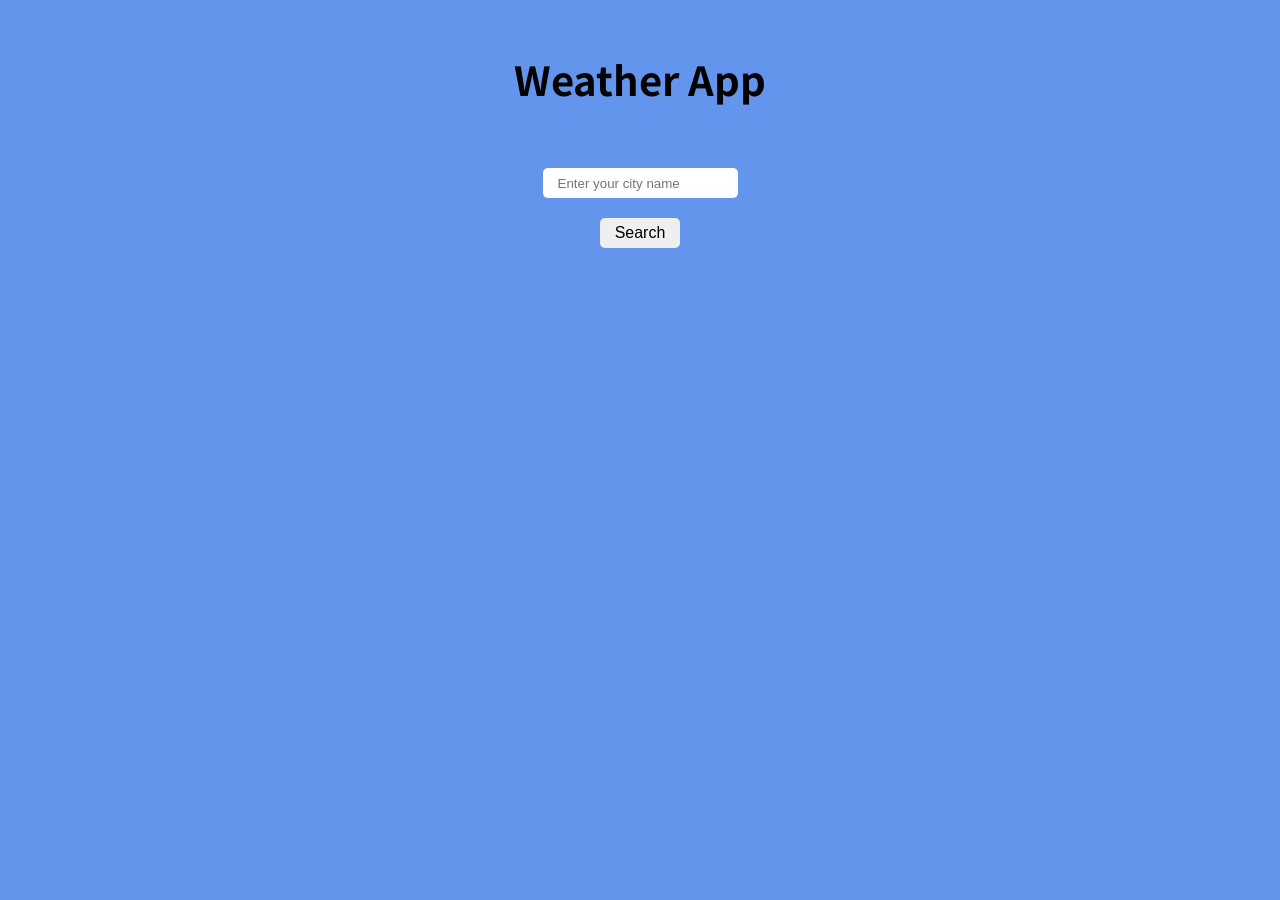
<file: project2/index.html>
<!DOCTYPE html>
<html lang="en">

<head>
    <meta charset="UTF-8">
    <meta http-equiv="X-UA-Compatible" content="IE=edge">
    <meta name="viewport" content="width=, initial-scale=1.0">
    <title>Weather appliocation</title>
    <link rel="preconnect" href="https://fonts.gstatic.com">
    <link href="https://fonts.googleapis.com/css2?family=Source+Code+Pro&display=swap" rel="stylesheet">
    <link rel="preconnect" href="https://fonts.gstatic.com">
    <link href="https://fonts.googleapis.com/css2?family=Noto+Sans+JP:wght@700&family=Source+Code+Pro:wght@600&display=swap" rel="stylesheet">
    <link rel="stylesheet" href="style.css">
    <script src="app.js"></script>
</head>

<body>
    <div class="container">
        <h1>Weather App</h1>
        <input type="text" class="inputTxt" placeholder="Enter your city name">
        <input type="button" value="Search" class="btn">



        <div class="showdata">


        </div>

    </div>
</body>

</html>
</file>
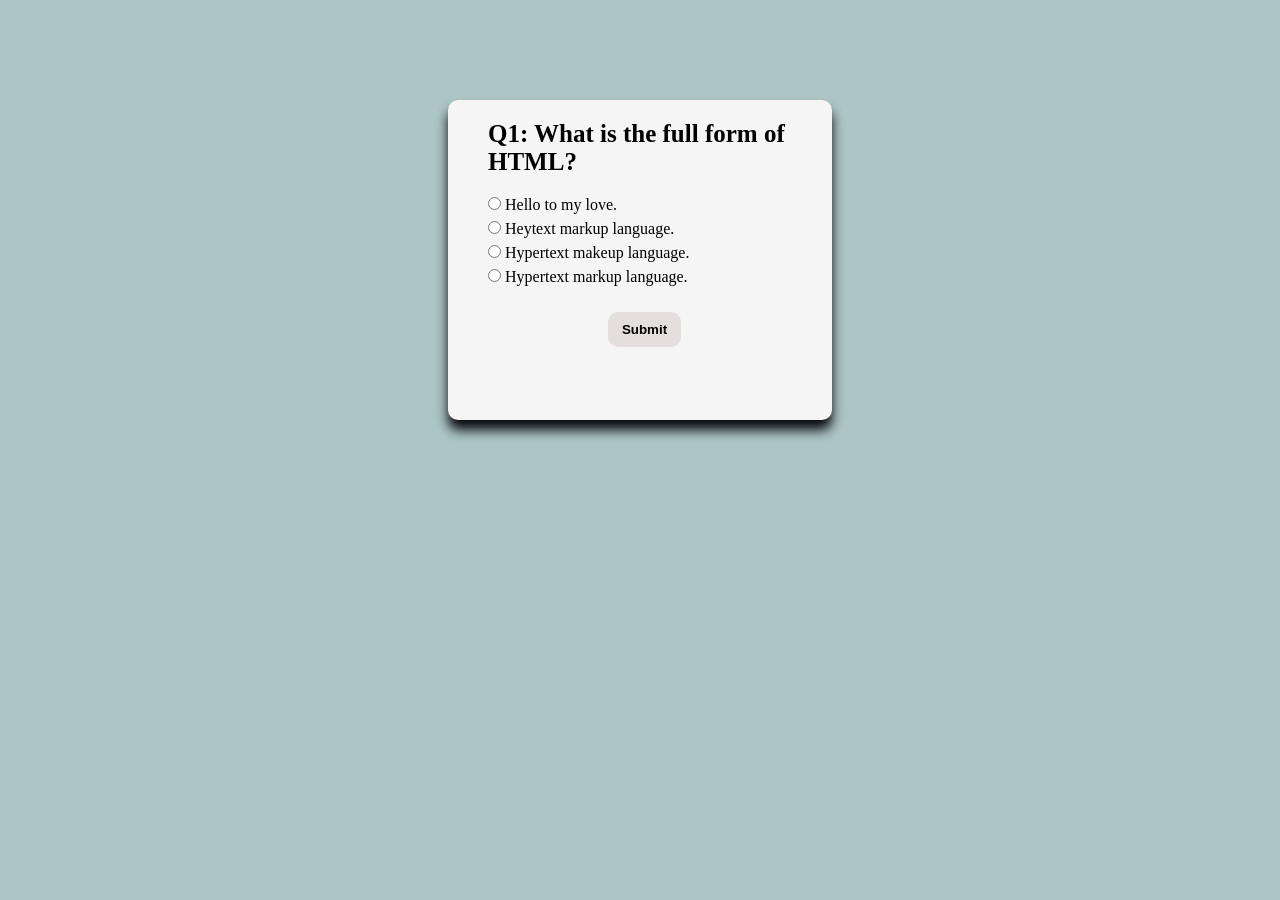
<file: project3/index.html>
<!DOCTYPE html>
<html lang="en">

<head>
    <meta charset="UTF-8">
    <meta http-equiv="X-UA-Compatible" content="IE=edge">
    <meta name="viewport" content="width=device-width, initial-scale=1.0">
    <title>Quiz App</title>
    <link rel="stylesheet" href="style.css">
    <script src="index.js"></script>
</head>

<body>


    <div class="container">
        <div class="inner-container">
            <h1 class="question">Question is asked here.</h1>
            <ul>
                <li>
                    <input type="radio" name="answer" id="ans1" class="answer">
                    <label for="ans1" id="option1"> answer option</label>
                </li>
                <li>
                    <input type="radio" name="answer" id="ans2" class="answer">
                    <label for="ans2" id="option2"> answer option</label>
                </li>
                <li>
                    <input type="radio" name="answer" id="ans3" class="answer">
                    <label for="ans3" id="option3"> answer option</label>
                </li>
                <li>
                    <input type="radio" name="answer" id="ans4" class="answer">
                    <label for="ans4" id="option4"> answer option</label>
                </li>

            </ul>
            <button id="submit"> Submit</button>
            <div id="showscore" class="scorearea"></div>
        </div>

    </div>
</body>

</html>
</file>
<file: project2/style.css>
* {
    margin: 0px;
    padding: 0px;
}

body {
    background-color: cornflowerblue;
}

.container {
    padding-top: 50px;
    margin: auto;
    width: 400px;
    text-align: center;
}

.container h1 {
    color: rgb(2, 2, 2);
    margin-bottom: 60px;
    font-size: 40px;
    font-family: 'Noto Sans JP', sans-serif;
}

.inputTxt {
    width: 180px;
    border: none;
    height: 30px;
    border-radius: 5px;
    padding-left: 15px;
    outline: none;
    color: rgb(2, 2, 2);
    font-weight: 500;
}

.btn {
    display: block;
    margin: auto;
    width: 80px;
    margin-top: 20px;
    margin-bottom: 20px;
    border-radius: 5px;
    height: 30px;
    font-size: medium;
    outline: none;
    border: none;
    font-weight: 500;
}

.btn:hover {
    cursor: pointer;
    color: whitesmoke;
    background-color: rgb(20, 181, 245);
    font-weight: 600;
}

.showdata {
    text-decoration: none;
}

.desc {
    font-size: 24px;
    font-weight: 600;
    font-family: 'Source Code Pro', monospace;
    color: black;
    margin-top: 40px;
}

.city {
    font-size: 34px;
    font-weight: 600;
    font-family: 'Source Code Pro', monospace;
    color: black;
    margin-top: 15px;
}

.temp {
    font-size: 25px;
    font-weight: 600;
    font-family: 'Source Code Pro', monospace;
    color: black;
    margin-top: 15px;
}
</file>
<file: project3/style.css>
* {
                padding: 0;
                margin: 0;
            }
            
            body {
                background-color: rgb(173, 197, 197);
            }
            
            .container {
                width: 30%;
                height: 25vw;
                margin: auto;
                margin-top: 100px;
                background-color: whitesmoke;
                border-radius: 10px;
                box-shadow: 0px 10px 12px rgb(10, 10, 14);
            }
            
            .inner-container {
                width: 89%;
                height: 250px;
                margin: 40px 40px;
                padding-top: 20px;
            }
            
            .inner-container ul {
                list-style: none;
            }
            
            .question {
                padding-bottom: 20px;
                font-size: 25px;
            }
            
            .answer {
                margin-bottom: 10px;
            }
            
            #submit {
                margin-top: 20px;
                margin-left: 120px;
                width: 73px;
                height: 35px;
                border-radius: 10px;
                background-color: rgb(228, 222, 222);
                outline: none;
                cursor: pointer;
                border: none;
                font-weight: 700;
            }
            
            #submit:hover {
                background-color: rgb(1, 195, 243);
            }
            
            #showscore {
                height: 83px;
                width: 250px;
                margin: 20px 40px;
                background-color: rgb(204, 208, 245);
                box-shadow: 0px 10px 12px rgb(10, 10, 14);
                text-align: center;
                border-radius: 10px;
            }
            
            #showscore h3 {
                font-size: 20px;
                color: black;
                padding-top: 10px;
            }
            
            .btn {
                height: 30px;
                width: 90px;
                outline: none;
                border-radius: 5px;
                border: none;
                background: none;
                font-weight: 700;
                margin-top: 10px;
            }
            
            .btn:hover {
                background-color: rgb(101, 131, 139);
            }
            
            .scorearea {
                display: none;
            }
</file>
